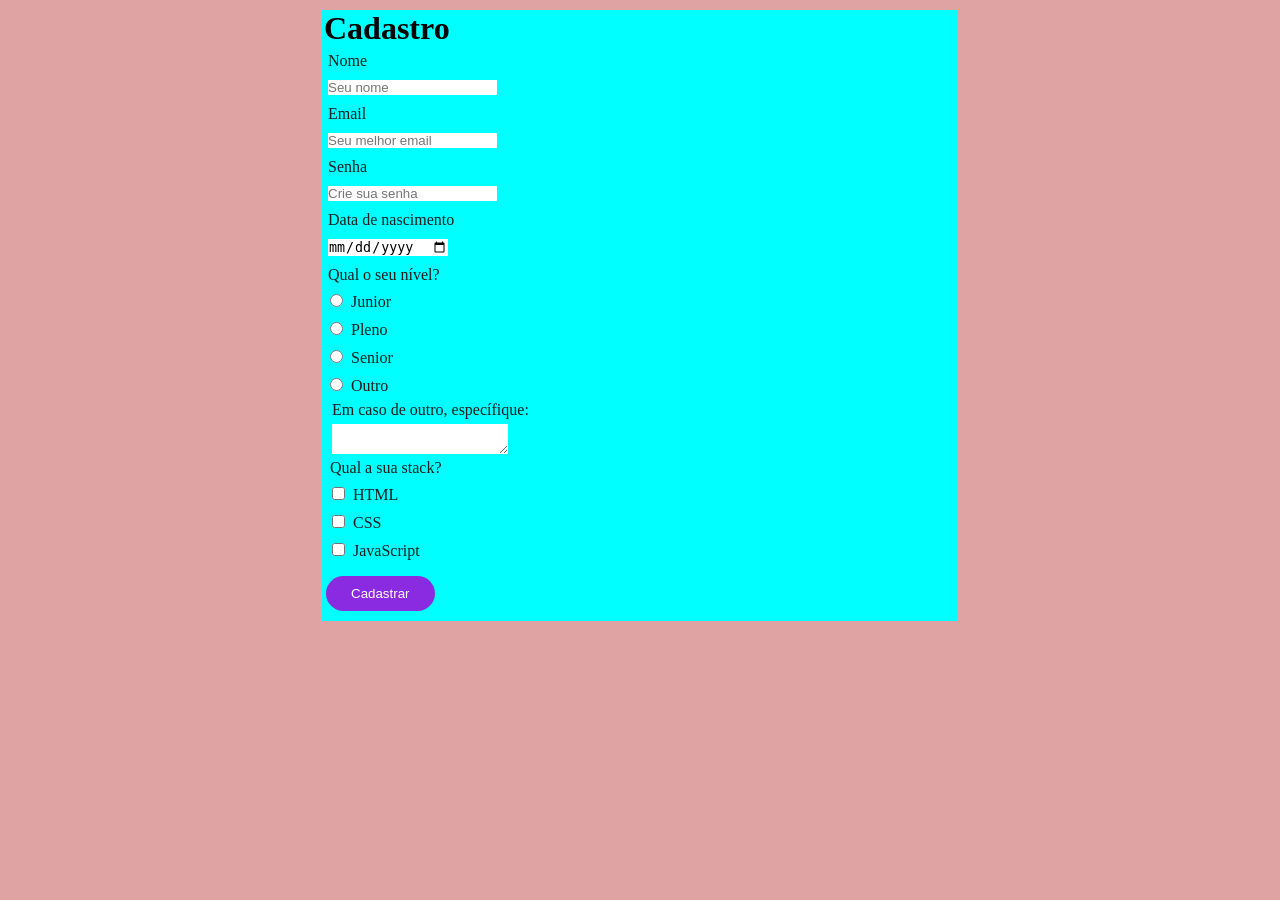
<file: pages/formulario.html>
<!DOCTYPE html>
<html lang="pt-br">
<head>
    <meta charset="UTF-8">
    <meta name="viewport" content="width=device-width, initial-scale=1.0">
    <title>Formulário HTML</title>
    <link rel="stylesheet" href="../styles/formulario.css">
    <!-- <style>
        label {
            display: block;
        }
    </style> -->
</head>
<body>
    <main>
        <h1>Cadastro</h1>
        <form>
            <div>
                <label class="block" for="nome">Nome</label>
                <input type="text" name="nome" id="nome" required placeholder="Seu nome">
            </div>
            <div>
                <label class="block" for="email">Email</label>
                <input type="email" name="email" id="email" required placeholder="Seu melhor email">
            </div>
            <div>
                <label class="block" for="senha">Senha</label>
                <input type="password" name="senha" id="senha" required placeholder="Crie sua senha">
            </div>
            <div>
                <label class="block" for="nasc">Data de nascimento</label>
                <input type="date" name="nasc" id="nasc">
            </div>
            <div>
                <legend>Qual o seu nível?</legend>
                <div>
                    <input type="radio" name="nivel" id="jr" value="junior">
                    <label for="jr">Junior</label>
                </div>
                <div>
                    <input type="radio" name="nivel" id="pl" value="pleno">
                    <label for="pl">Pleno</label>
                </div>
                <div>
                    <input type="radio" name="nivel" id="sr" value="senior">
                    <label for="sr">Senior</label>
                </div>
                <div>
                    <input type="radio" name="nivel" id="outro" value="outro">
                    <label for="outro">Outro</label>
                    <div>
                        <label for="observacao">Em caso de outro, específique:</label>
                        <textarea class="block" name="observacao" id="observacao" maxlength="20"></textarea>
                        </div>
                </div>
            <div>
                <legend>Qual a sua stack?</legend>
                <div>
                    <input type="checkbox" name="stack" id="html" value="html">
                    <label for="html">HTML</label>
                </div>
                <div>
                    <input type="checkbox" name="stack" id="css" value="css">
                    <label for="css">CSS</label>
                </div>
                <div>
                    <input type="checkbox" name="stack" id="js" value="javascript">
                    <label for="js">JavaScript</label>
                </div>
            </div>
            <button class="btn">Cadastrar</button>
        </form>
    </main>
</body>
</html>
</file>
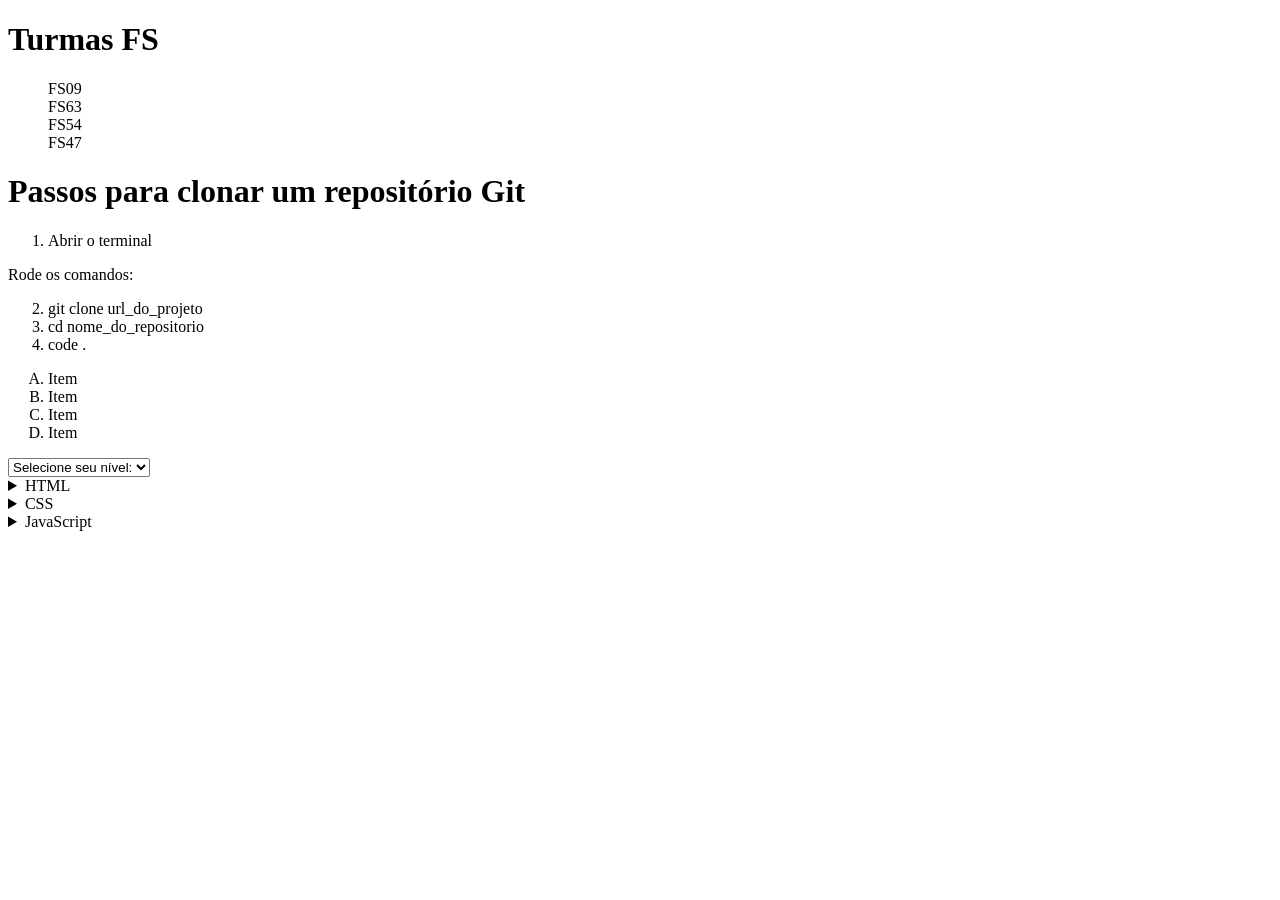
<file: pages/listas.html>
<!DOCTYPE html>
<html lang="pt-br">
<head>
  <meta charset="UTF-8">
  <meta name="viewport" content="width=device-width, initial-scale=1.0">
  <title>Listas HTML</title>
</head>
<body>
  <!-- Lista não ordenada  -->
  <h1>Turmas FS</h1>
  <ul style="list-style: none;">
    <li>FS09</li>
    <li>FS63</li>
    <li>FS54</li>
    <li>FS47</li>
  </ul>

  <!-- Lista ordenada -->
    <h1>Passos para clonar um repositório Git</h1>
  <ol type="1">
    <li>Abrir o terminal</li>
  </ol>
    <p>Rode os comandos:</p>
  <ol type="1" start="2">
    <li>git clone url_do_projeto</li>
    <li>cd nome_do_repositorio</li>
    <li>code .</li>
  </ol>

  <ol type="A">
    <li>Item</li>
    <li>Item</li>
    <li>Item</li>
    <li>Item</li>
  </ol>

  <!-- Select - lista de opções -->
  <select name="nivel" id="nivel">
    <option disabled selected>Selecione seu nível:</option>
    <option value="trainee">Trainee</option>
    <option value="junior">Júnior</option>
    <option value="pleno">Pleno</option>
    <option value="senior">Sênior</option>
  </select>

  <!-- details -->
  
  <details>
    <summary>HTML</summary>
    <p>Linguagem de Marcação de Hipertexto</p>
  </details>
  <details>
    <summary>CSS</summary>
    <p>Linguagem de Estilização</p>
  </details>
  <details>
    <summary>JavaScript</summary>
    <p>Linguagem de Programação</p>
  </details>
</body>
</html>
</file>
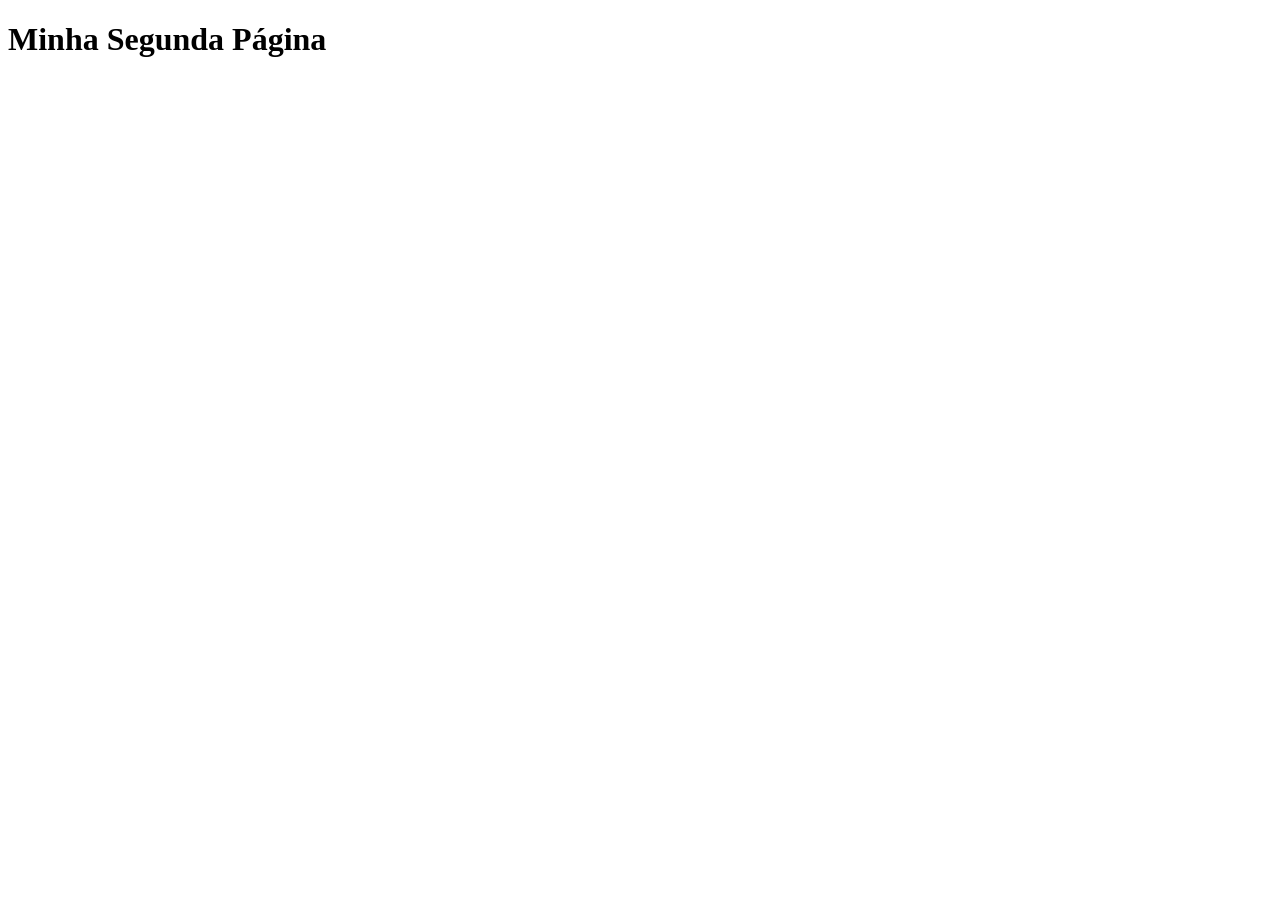
<file: pages/segundaPagina.html>
<!DOCTYPE html>
<html lang="pt-br">
<head>
  <meta charset="UTF-8">
  <meta name="viewport" content="width=device-width, initial-scale=1.0">
  <title>Segunda Página</title>
</head>
<body>
  <h1>Minha Segunda Página</h1>
</body>
</html>
</file>
<file: styles/formulario.css>
/*Seletor global*/
* {
    margin: 5px 2px;
    padding: 0;
    border: 0;
    outline: 0;
}

body {
    background-color: #e0a3a3;
    color: #1e1e1e;
}

main {
    width: 50%;
    margin: auto;
    background-color: aqua;
}

/* Seletor de tags */
h1 {
    color: rgb(0, 0, 0);
}

/* Seletor de classes */
.block {
    display: block;
}

.btn {
    background-color: blueviolet;
    color: #fff;
    padding: 10px 25px;
    margin: 10px 0;
    border-radius: 30px;
}
</file>
